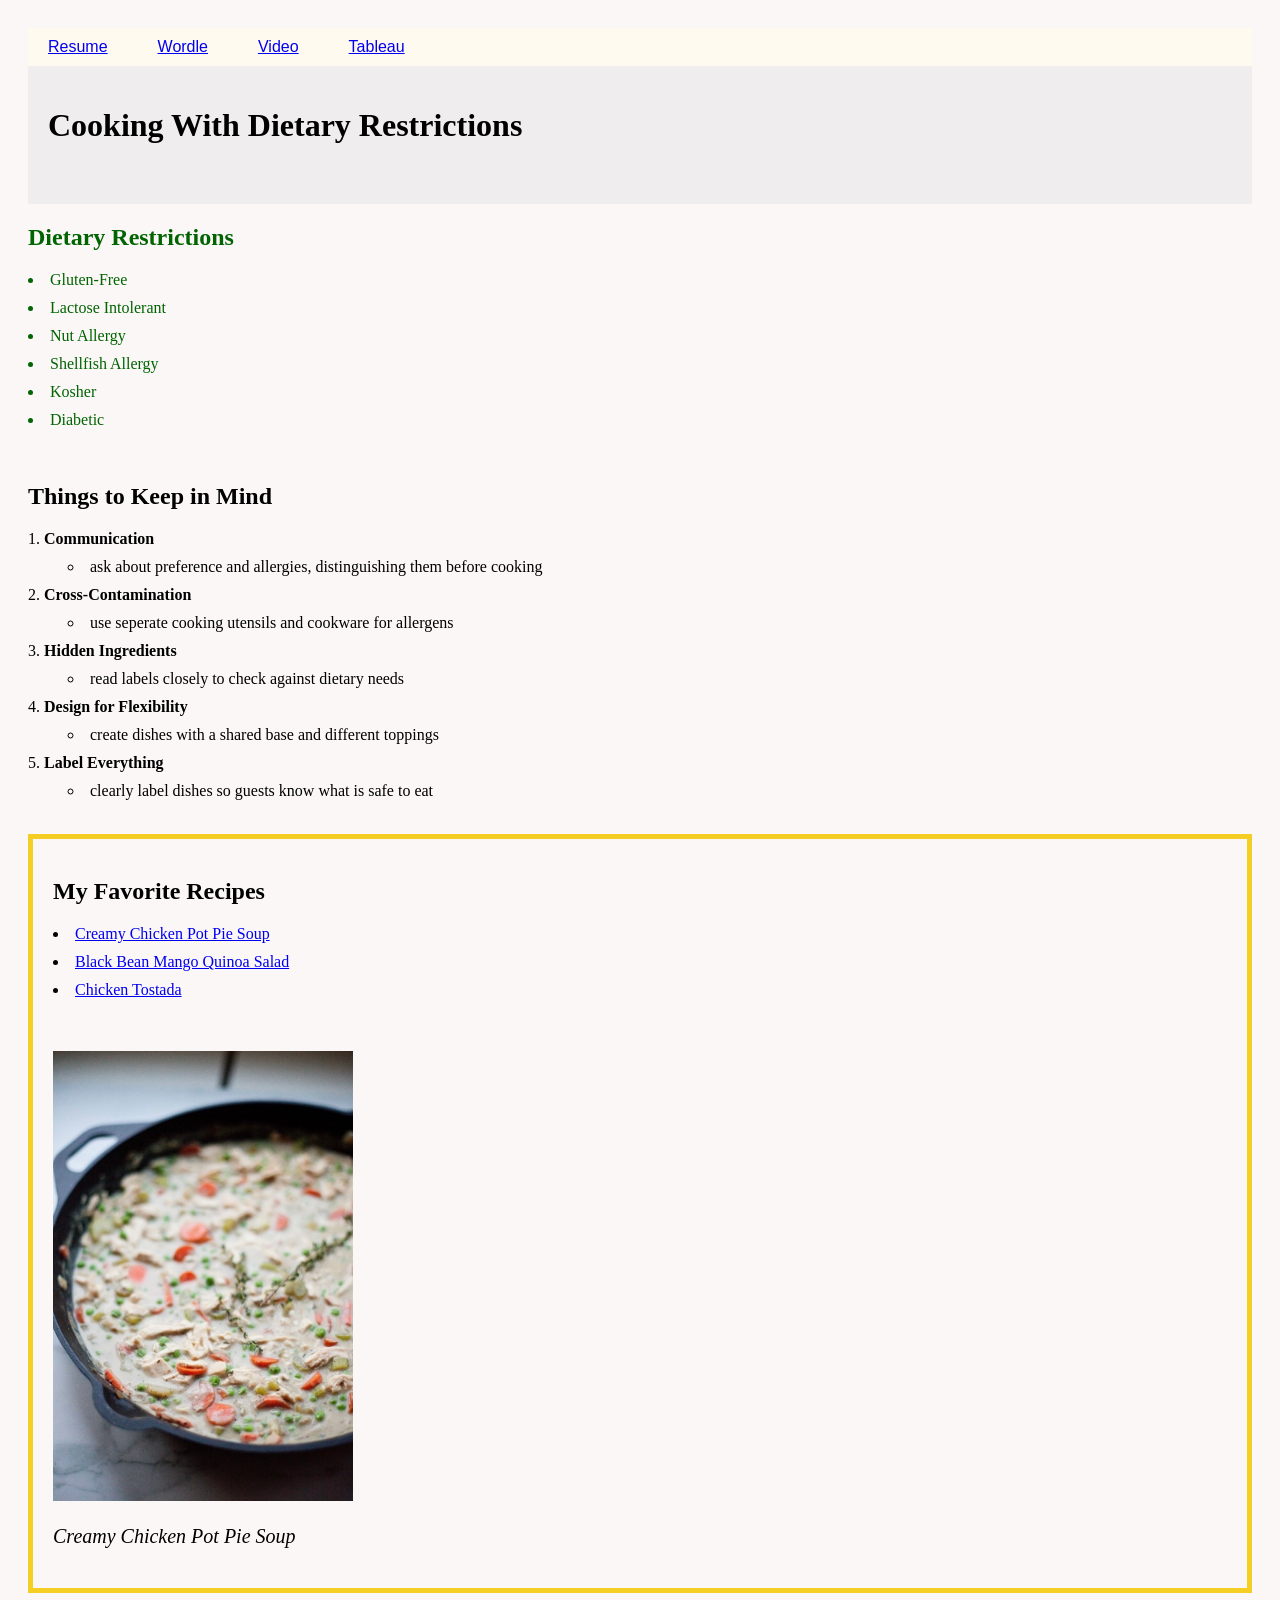
<file: index.html>
<!DOCTYPE html>
<html lang="en">
<head>
    <meta charset="UTF-8">
    <meta name="viewport" content="width=device-width, initial-scale=1.0">
    <title>Cooking With Restrictions</title>
    <link rel="stylesheet" type="text/css" href="css/mystyles.css">
     <!-- <link rel="stylesheet" type="text/css" href="styles/stylesai.css"> -->
</head>
<body>
    <!-- navigation bar -->
    <nav class="navbar">
        <a href="resume.html">Resume</a>
        <a href="ai.html">Wordle</a>
        <a href="#video">Video</a>
        <a href="#rats">Tableau</a>
    </nav>

    <!-- first div -->
    <div class="beginning">
        <h1>Cooking With Dietary Restrictions</h1>
        <br>
    </div>

    <!-- second div -->
    <div class="types"><h2>Dietary Restrictions</h2>
        <ul class="list">
            <li class="emphasizeText">Gluten-Free</li>
            <li>Lactose Intolerant</li>
            <li>Nut Allergy</li>
            <li>Shellfish Allergy</li>
            <li>Kosher</li>
            <li>Diabetic</li>
        </ul>
    </div>

    <br>
    <h2>Things to Keep in Mind</h2>
    <ol class="list">
        <li><strong>Communication</strong></li>
            <ul>
                <li> ask about preference and allergies, distinguishing them before cooking</li>
            </ul>
        <li><strong>Cross-Contamination</strong></li>
            <ul>
                <li> use seperate cooking utensils and cookware for allergens</li>
            </ul>
        <li><strong>Hidden Ingredients</strong></li>
            <ul>
                <li> read labels closely to check against dietary needs</li>
            </ul>
        <li><strong>Design for Flexibility</strong></li>
            <ul>
                <li> create dishes with a shared base and different toppings</li>
            </ul>
        <li><strong>Label Everything</strong></li>
            <ul>
                <li> clearly label dishes so guests know what is safe to eat</li>
            </ul>
    </ol>
    <br>

    <!-- third div -->
    <div class="examples">
        <h2>My Favorite Recipes</h2>
        <ul class="list">
            <li><a href="https://lillieeatsandtells.com/creamy-chicken-pot-pie-soup/">Creamy Chicken Pot Pie Soup</a></li>
            <li><a href="https://ourbestbites.com/mango-quinoa-salad/">Black Bean Mango Quinoa Salad</a></li>
            <li><a href="https://cancookwilltravel.com/dairy-free-mexican-chicken-tostada/">Chicken Tostada</a></li>
        </ul>
        <br><br>

        <!-- image -->
        <img src="assets/img/imgRecipe.jpg" alt="Creamy Chicken Pot Pie Soup in a Cast Iron Pan" width="300">
        <p>Creamy Chicken Pot Pie Soup</p>
    </div>

    <!-- youtube video -->
    <br><br id="video"><br><br><br><br>
    <iframe width="560" height="315" src="https://www.youtube.com/embed/u-z1LRI2ndM?si=FLPAohRee3k_p1LD" title="YouTube video player" frameborder="0" allow="accelerometer; autoplay; clipboard-write; encrypted-media; gyroscope; picture-in-picture; web-share" referrerpolicy="strict-origin-when-cross-origin" allowfullscreen></iframe>
    
    <!-- tableau video -->
    <br><br><br><br><br><br><br id="rats">
    <div class='tableauPlaceholder' id='viz1776112231298' style='position: relative'><noscript><a href='#'><img alt='New York Rat Sightings ' src='https:&#47;&#47;public.tableau.com&#47;static&#47;images&#47;20&#47;2018W27NewYorkRatSightings&#47;NewYorkRatSightings&#47;1_rss.png' style='border: none' /></a></noscript><object class='tableauViz'  style='display:none;'><param name='host_url' value='https%3A%2F%2Fpublic.tableau.com%2F' /> <param name='embed_code_version' value='3' /> <param name='site_root' value='' /><param name='name' value='2018W27NewYorkRatSightings&#47;NewYorkRatSightings' /><param name='tabs' value='no' /><param name='toolbar' value='yes' /><param name='static_image' value='https:&#47;&#47;public.tableau.com&#47;static&#47;images&#47;20&#47;2018W27NewYorkRatSightings&#47;NewYorkRatSightings&#47;1.png' /> <param name='animate_transition' value='yes' /><param name='display_static_image' value='yes' /><param name='display_spinner' value='yes' /><param name='display_overlay' value='yes' /><param name='display_count' value='yes' /><param name='language' value='en-US' /><param name='filter' value='_gl=1*1i88mir*_ga*NTEyNDc4NTI3LjE3NzM0MzAxMjQ.*_ga_8YLN0SNXVS*czE3NzYxMTIwMDEkbzUkZzEkdDE3NzYxMTIxNDMkajYwJGwwJGgw*_gcl_au*MjA3OTc2OTc4LjE3NzM0MzAxMjQ.' /></object></div>                <script type='text/javascript'>                    var divElement = document.getElementById('viz1776112231298');                    var vizElement = divElement.getElementsByTagName('object')[0];                    vizElement.style.width='1169px';vizElement.style.height='1281px';                    var scriptElement = document.createElement('script');                    scriptElement.src = 'https://public.tableau.com/javascripts/api/viz_v1.js';                    vizElement.parentNode.insertBefore(scriptElement, vizElement);                </script>
</body>
</html>
</file>
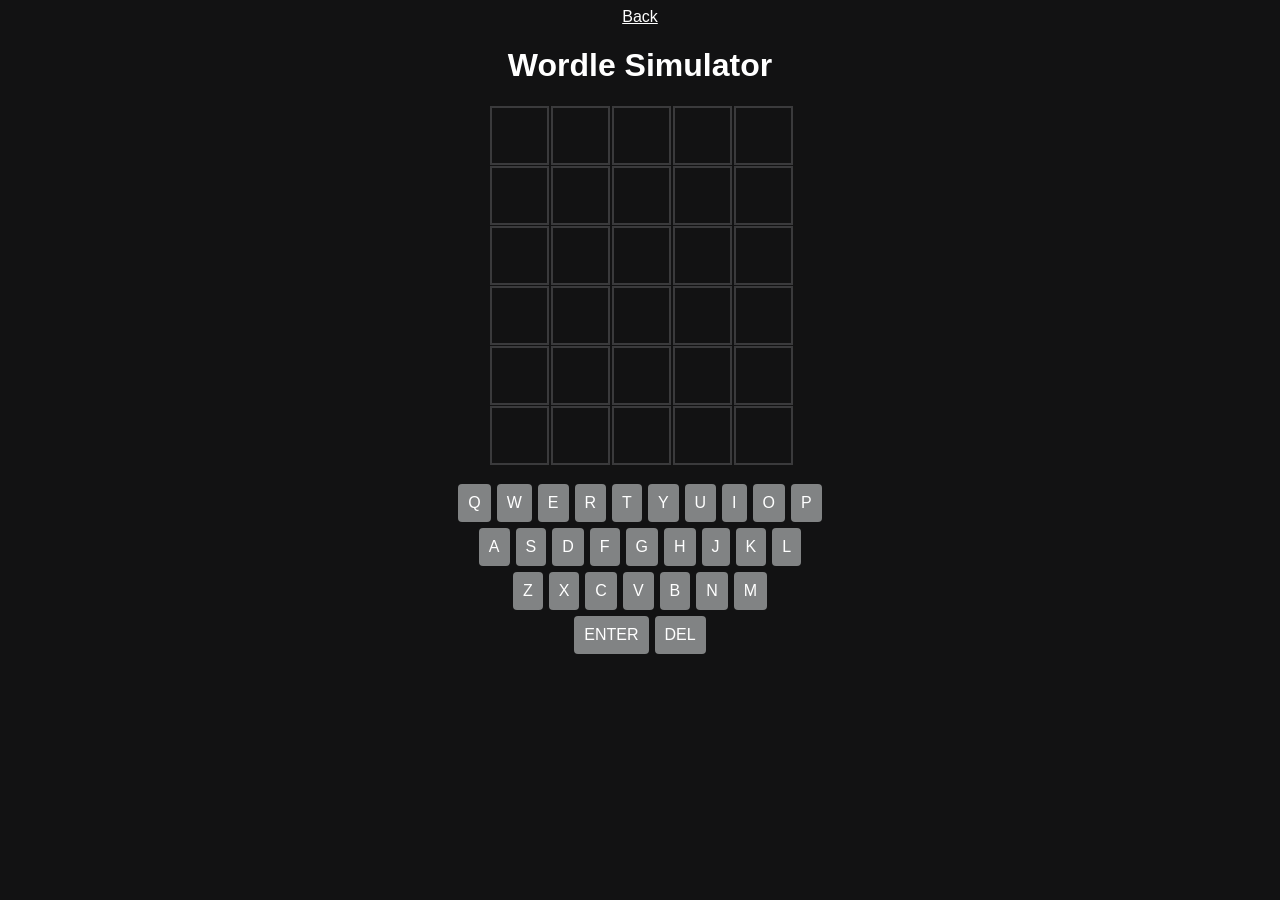
<file: ai.html>
<!DOCTYPE html>
<html lang="en">
<head>
<meta charset="UTF-8">
<title>Wordle Simulator</title>
<style>
body {
    background: #121213;
    color: white;
    font-family: Arial, sans-serif;
    text-align: center;
}

#board {
    display: grid;
    grid-template-rows: repeat(6, 1fr);
    gap: 5px;
    width: 300px;
    margin: 20px auto;
}

.row {
    display: grid;
    grid-template-columns: repeat(5, 1fr);
    gap: 5px;
}

/* TILE FLIP SYSTEM */
.tile {
    width: 55px;
    height: 55px;
    perspective: 1000px;
}

.inner {
    width: 100%;
    height: 100%;
    position: relative;
    transform-style: preserve-3d;
    transition: transform 0.6s;
}

.flip .inner {
    transform: rotateX(180deg);
}

.face {
    position: absolute;
    width: 100%;
    height: 100%;
    display: flex;
    align-items: center;
    justify-content: center;
    font-size: 2rem;
    font-weight: bold;
    border: 2px solid #3a3a3c;
    backface-visibility: hidden;
}

.front {
    background: transparent;
}

.back {
    transform: rotateX(180deg);
    border: none;
}

.correct { background-color: #538d4e; }
.present { background-color: #b59f3b; }
.absent { background-color: #3a3a3c; }

#keyboard {
    margin-top: 20px;
}

.key {
    display: inline-block;
    margin: 3px;
    padding: 10px;
    background: #818384;
    border-radius: 4px;
    cursor: pointer;
}

.key.used.absent { background: #3a3a3c; }
.key.used.present { background: #b59f3b; }
.key.used.correct { background: #538d4e; }

#modal {
    position: fixed;
    top: 0; left: 0;
    width: 100%; height: 100%;
    background: rgba(0,0,0,0.7);
    display: none;
    align-items: center;
    justify-content: center;
}

#modalContent {
    background: #222;
    padding: 20px;
    border-radius: 10px;
}

button {
    margin-top: 10px;
    padding: 10px 20px;
    cursor: pointer;
}
.Back{
    color:white;
}
</style>
</head>
<body>
<a href="index.html" class="Back">Back</a>
<h1>Wordle Simulator</h1>

<div id="board"></div>
<div id="keyboard"></div>

<div id="modal">
    <div id="modalContent">
        <h2 id="modalText"></h2>
        <button onclick="resetGame()">Play Again</button>
    </div>
</div>

<script>
const WORDS = ["apple","grape","chair","table","plant","light","brick","stone","water","flame"];

let answer, currentRow, currentCol, guesses;

const board = document.getElementById("board");
const keyboard = document.getElementById("keyboard");

function initGame() {
    answer = WORDS[Math.floor(Math.random() * WORDS.length)];
    currentRow = 0;
    currentCol = 0;
    guesses = Array.from({ length: 6 }, () => Array(5).fill(""));

    board.innerHTML = "";
    keyboard.innerHTML = "";

    for (let i = 0; i < 6; i++) {
        const row = document.createElement("div");
        row.className = "row";

        for (let j = 0; j < 5; j++) {
            const tile = document.createElement("div");
            tile.className = "tile";
            tile.id = `tile-${i}-${j}`;

            tile.innerHTML = `
                <div class="inner">
                    <div class="face front"></div>
                    <div class="face back"></div>
                </div>
            `;

            row.appendChild(tile);
        }
        board.appendChild(row);
    }

    createKeyboard();
}

function createKeyboard() {
    const layout = ["qwertyuiop","asdfghjkl","zxcvbnm"];

    layout.forEach(row => {
        const div = document.createElement("div");
        for (let char of row) {
            const key = document.createElement("span");
            key.textContent = char.toUpperCase(); // ✅ uppercase
            key.className = "key";
            key.onclick = () => handleKey(char);
            key.id = "key-" + char;
            div.appendChild(key);
        }
        keyboard.appendChild(div);
    });

    const enter = document.createElement("span");
    enter.textContent = "ENTER";
    enter.className = "key";
    enter.onclick = submitGuess;

    const del = document.createElement("span");
    del.textContent = "DEL";
    del.className = "key";
    del.onclick = deleteLetter;

    keyboard.appendChild(enter);
    keyboard.appendChild(del);
}

function handleKey(letter) {
    if (currentCol < 5 && currentRow < 6) {
        guesses[currentRow][currentCol] = letter;

        const front = document.querySelector(`#tile-${currentRow}-${currentCol} .front`);
        front.textContent = letter.toUpperCase(); // ✅ uppercase

        currentCol++;
    }
}

function deleteLetter() {
    if (currentCol > 0) {
        currentCol--;

        guesses[currentRow][currentCol] = "";
        const front = document.querySelector(`#tile-${currentRow}-${currentCol} .front`);
        front.textContent = "";
    }
}

function submitGuess() {
    if (currentCol < 5) return;

    const guess = guesses[currentRow].join("");

    for (let i = 0; i < 5; i++) {
        const tile = document.getElementById(`tile-${currentRow}-${i}`);
        const letter = guess[i];
        const key = document.getElementById("key-" + letter);

        const back = tile.querySelector(".back");
        back.textContent = letter.toUpperCase(); // ✅ uppercase

        setTimeout(() => {
            tile.classList.add("flip");

            if (letter === answer[i]) {
                back.classList.add("correct");
                key.classList.add("used","correct");
            } else if (answer.includes(letter)) {
                back.classList.add("present");
                key.classList.add("used","present");
            } else {
                back.classList.add("absent");
                key.classList.add("used","absent");
            }
        }, i * 300);
    }

    if (guess === answer) {
        endGame(true);
        return;
    }

    currentRow++;
    currentCol = 0;

    if (currentRow === 6) {
        endGame(false);
    }
}

function endGame(win) {
    setTimeout(() => {
        showModal(win ? "You Win! 🎉" : "Game Over! Word was: " + answer.toUpperCase());
    }, 1800);
}

function showModal(message) {
    document.getElementById("modalText").textContent = message;
    document.getElementById("modal").style.display = "flex";
}

function resetGame() {
    document.getElementById("modal").style.display = "none";
    initGame();
}

document.addEventListener("keydown", (e) => {
    if (e.key === "Enter") submitGuess();
    else if (e.key === "Backspace") deleteLetter();
    else if (/^[a-zA-Z]$/.test(e.key)) handleKey(e.key.toLowerCase());
});

initGame();
</script>

</body>
</html>
</file>
<file: css/mystyles.css>
body{
    /* custom background color */
    background-color:rgb(251, 247, 247);
    /* font family */
    font-family: 'Times New Roman', Times, serif;
    /* font color */
    color:black;
    padding:20px;
}
.list{
    list-style-position: inside;
    padding: 0;
}
li{
    margin-bottom: 10px;
}
p{
    font-style:italic;
    font-size: 20px;
}

/* div styles */
/* div one */
.beginning{
    background-color:rgb(239, 237, 237);
    padding: 20px;
}
/* div two */
.types{
    color:darkgreen;
}
/* div three */
.examples{
    border: 5px solid rgb(244, 206, 35);
    padding: 20px
}

.navbar{
  display: flex;
  gap:50px;
  padding: 10px 20px;
  font-family: Arial, sans-serif;
  background-color: floralwhite;
}
</file>
